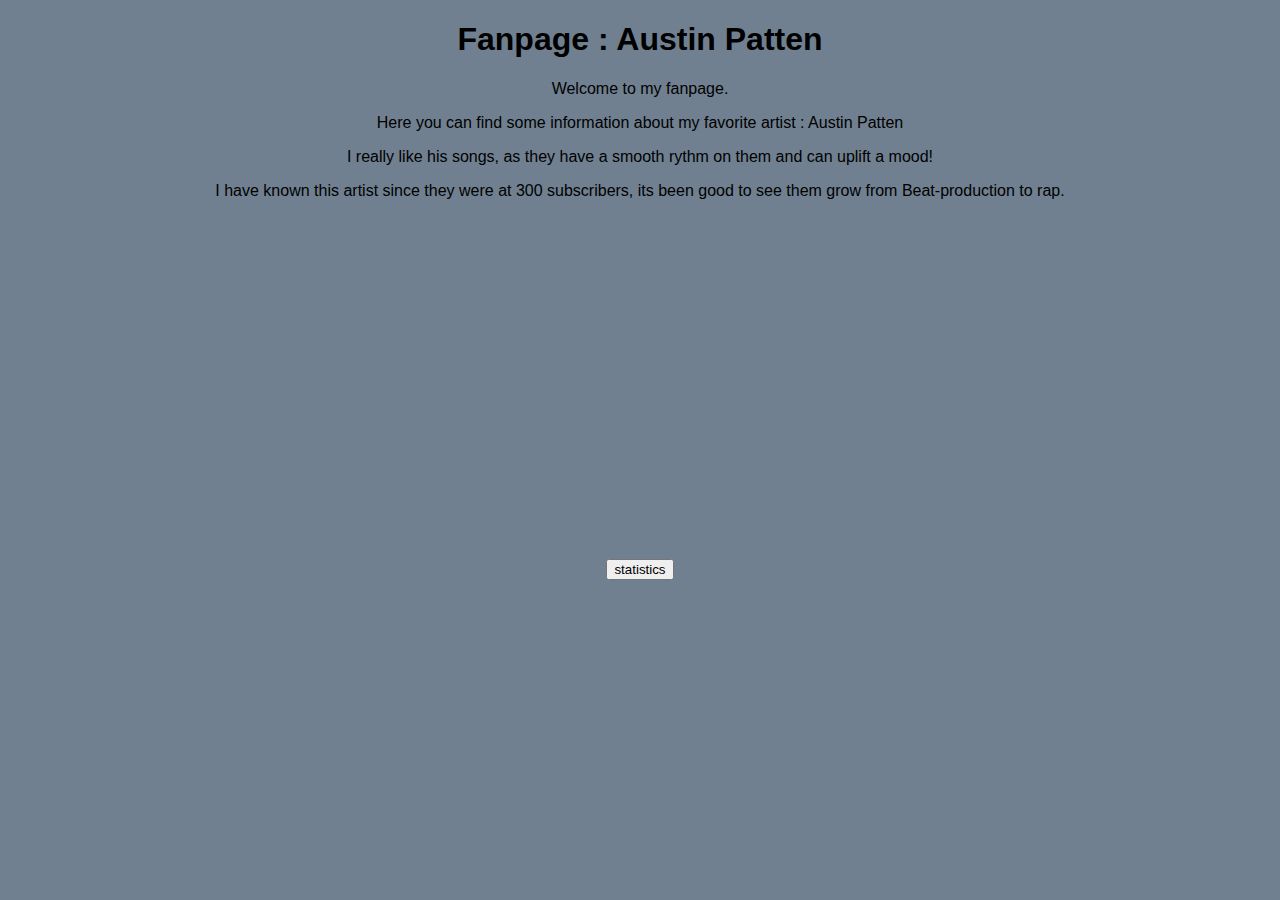
<file: index.html>
<!DOCTYPE html>
<html lang="en">
<head>
    <meta charset="UTF-8">
    <meta name="viewport" content="width=device-width, initial-scale=1.0">
    <title>My Favorite!</title>
    <link rel="stylesheet" href="style.css">
</head>
<body>
    <div class="title">
        <h1>Fanpage : Austin Patten</h1>
    </div>
    <div class="intro">
        <p>Welcome to my fanpage. </p>
        <p>Here you can find some information about my favorite artist : Austin Patten</p>

        <p>I really like his songs, as they have a smooth rythm on them and can uplift a mood!</p>
        <p>I have known this artist since they were at 300 subscribers, its been good to see them grow from Beat-production to rap.</p>

    </div>
    <div class="youtube">
        <iframe width="560" 
                height="315" 
                src="https://www.youtube.com/embed/EM5D9qhzujY" 
                title="YouTube video player" 
                frameborder="0" 
                allow="accelerometer; autoplay; clipboard-write; encrypted-media; gyroscope; picture-in-picture" 
                allowfullscreen></iframe>
    </div>
    <div class="menu">
        <a href="statistics.html"><input type="button" value="statistics"></a>
    </div>
</body>
</html>
</file>
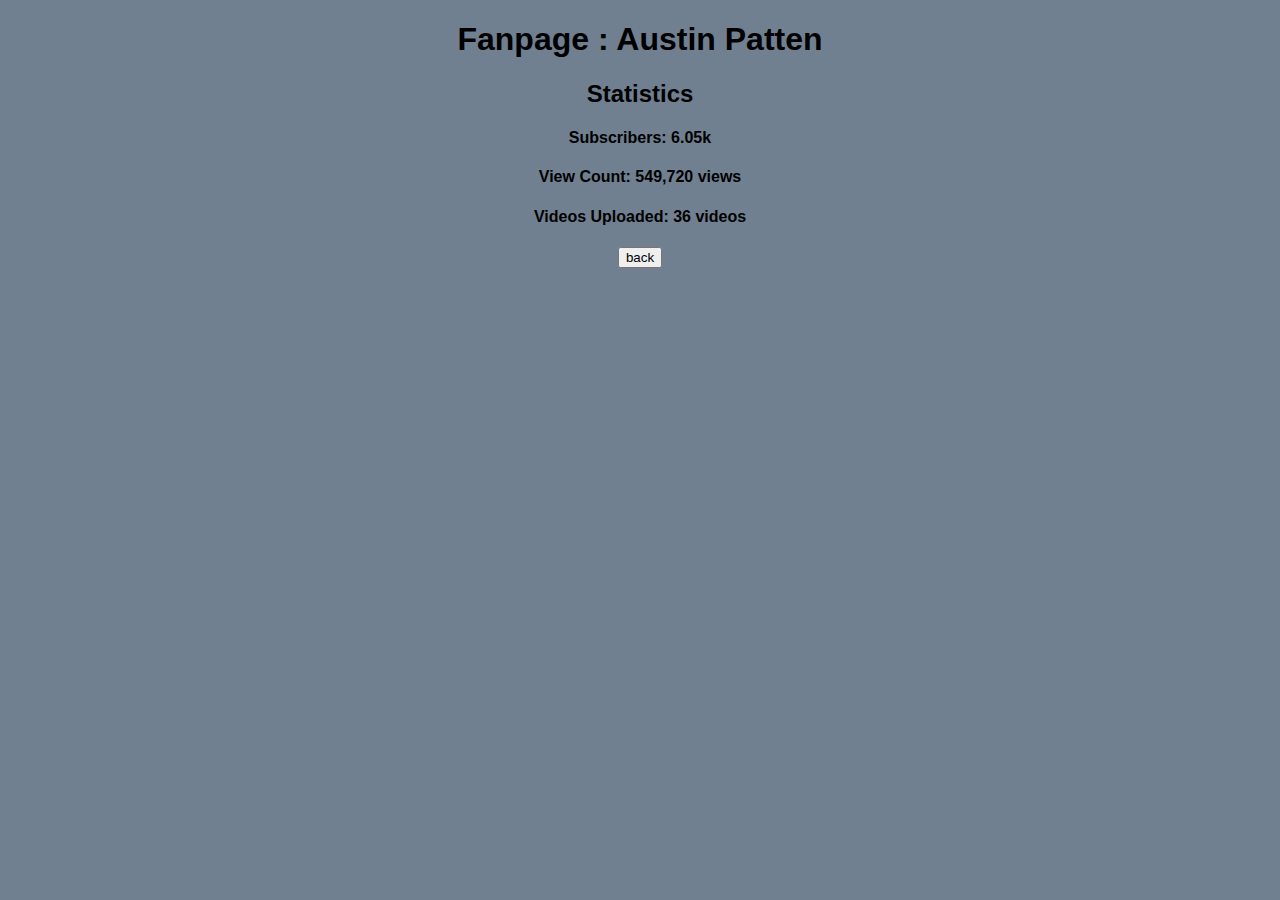
<file: statistics.html>
<!DOCTYPE html>
<html lang="en">
<head>
    <meta charset="UTF-8">
    <meta name="viewport" content="width=device-width, initial-scale=1.0">
    <title>Fanpage: Statistics</title>
    <link rel="stylesheet" href="style.css">
</head>
<body>
    <div class="title">
        <h1>Fanpage : Austin Patten</h1>
    </div>
    <div class="subtitle">
        <h2>Statistics</h2>
    </div>
    <div class="statistics">
        <h4>Subscribers: 6.05k</h4>
        <h4>View Count: 549,720 views</h4>
        <h4>Videos Uploaded: 36 videos</h4> 
    </div>
    <a href="index.html"><input type="button" value="back"></a>
</body>
</html>
</file>
<file: style.css>
body{
    text-align: center;
    font-family: 'Trebuchet MS', 'Lucida Sans Unicode', 'Lucida Grande', 'Lucida Sans', Arial, sans-serif;
    background-color: slategray;
}

div{
    margin-bottom: 20px;
}

button{
    background-color: slategray;
}
</file>
